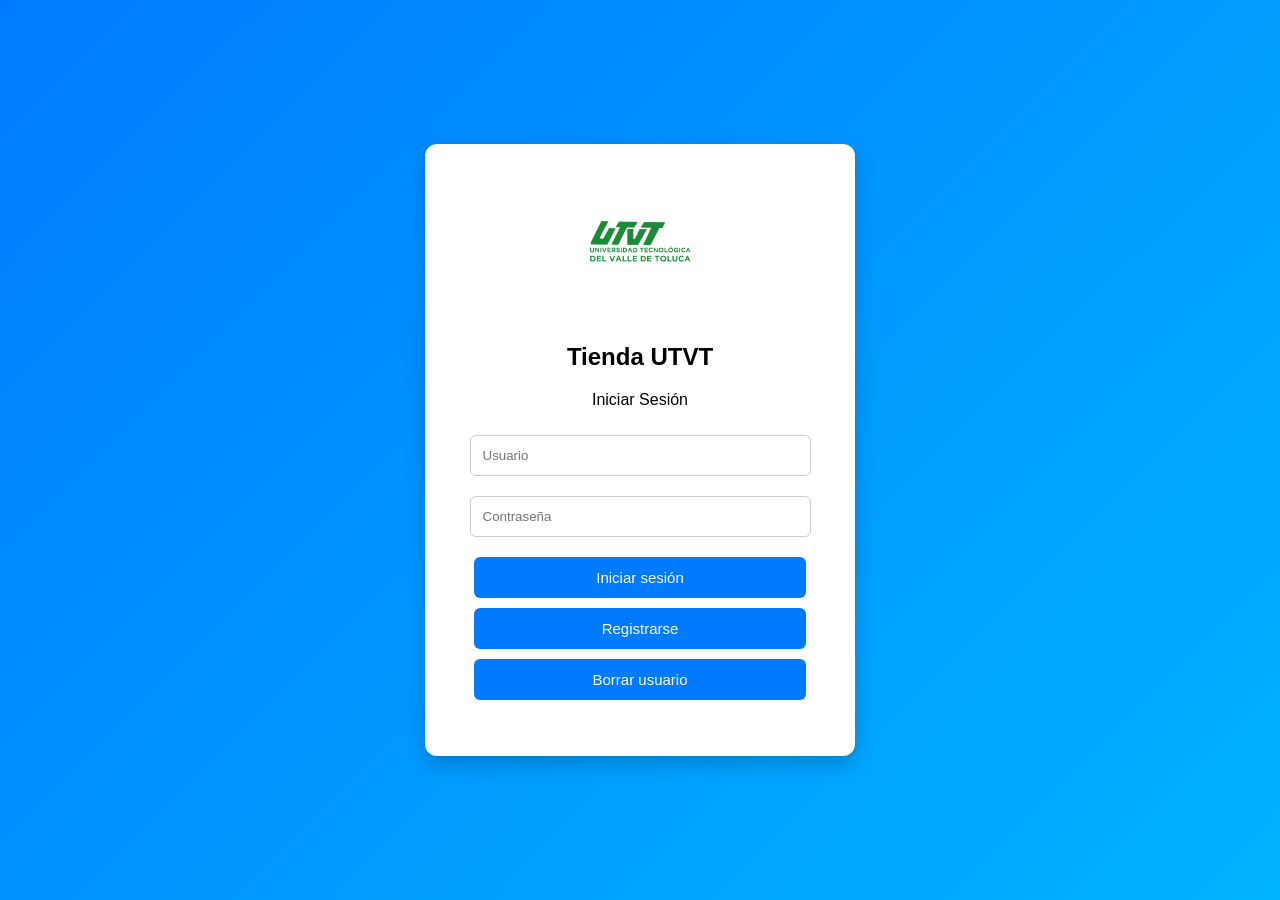
<file: index.html>
<!DOCTYPE html>
<html>
<head>
<title>Login - Tienda UTVT</title>
<link rel="stylesheet" href="style.css">
</head>

<body class="login-page">

<div class="login-container">

<img src="logo-utvt.png" class="logo">

<h2>Tienda UTVT</h2>

<p>Iniciar Sesión</p>

<input id="user" placeholder="Usuario">

<input id="password" type="password" placeholder="Contraseña">

<button onclick="login()">Iniciar sesión</button>

<button onclick="register()">Registrarse</button>

<button onclick="resetUser()">Borrar usuario</button>

<p id="message"></p>

</div>

<script src="app.js"></script>

<script>
let user = localStorage.getItem("loggedUser")

if(user){
window.location = "tienda.html"
}
</script>

</body>
</html>
</file>
<file: style.css>
body{
margin:0;
font-family:Arial;
background:#f4f6f9;
}

/* NAVBAR */

.navbar{
display:flex;
justify-content:space-between;
align-items:center;
background:#0d1b2a;
padding:15px 40px;
color:white;
}

.logo-area{
display:flex;
align-items:center;
gap:10px;
}

.logo{
width:45px;
}

.menu{
display:flex;
align-items:center;
gap:15px;
}

.menu button{
background:#007BFF;
border:none;
color:white;
padding:8px 14px;
border-radius:6px;
cursor:pointer;
}

.menu a{
background:#007BFF;
color:white;
padding:8px 14px;
text-decoration:none;
border-radius:6px;
}

/* HERO */

.hero{
background:linear-gradient(120deg,#007BFF,#00b4ff);
color:white;
text-align:center;
padding:60px;
}

.hero h1{
margin:0;
font-size:40px;
}

/* PRODUCTOS */

.products{
display:flex;
justify-content:center;
gap:40px;
padding:40px;
flex-wrap:wrap;
}

.card{
background:white;
width:220px;
padding:20px;
border-radius:12px;
text-align:center;
box-shadow:0px 6px 15px rgba(0,0,0,0.15);
transition:0.3s;
}

.card:hover{
transform:translateY(-5px);
}

.card img{
width:80px;
margin-bottom:10px;
}

.card button{
background:#007BFF;
border:none;
color:white;
padding:10px;
width:100%;
border-radius:6px;
cursor:pointer;
}

/* CARRITO */

.cart-panel{
position:fixed;
right:-320px;
top:0;
width:320px;
height:100%;
background:white;
box-shadow:-4px 0 10px rgba(0,0,0,0.2);
padding:20px;
transition:0.4s;
}

.cart-panel.active{
right:0;
}
/* LOGIN PAGE */

.login-page{
display:flex;
justify-content:center;
align-items:center;
height:100vh;
background:linear-gradient(135deg,#007BFF,#00b4ff);
font-family:Arial;
}

.login-container{
background:white;
padding:40px;
border-radius:12px;
width:350px;
text-align:center;
box-shadow:0px 8px 20px rgba(0,0,0,0.2);
}

.logo{
width:120px;
margin-bottom:15px;
}

.login-container input{
width:90%;
padding:12px;
margin:10px 0;
border-radius:6px;
border:1px solid #ccc;
}

.login-container button{
width:95%;
padding:12px;
margin-top:10px;
background:#007BFF;
border:none;
color:white;
border-radius:6px;
cursor:pointer;
font-size:15px;
}

.login-container button:hover{
background:#0056b3;
}
</file>
